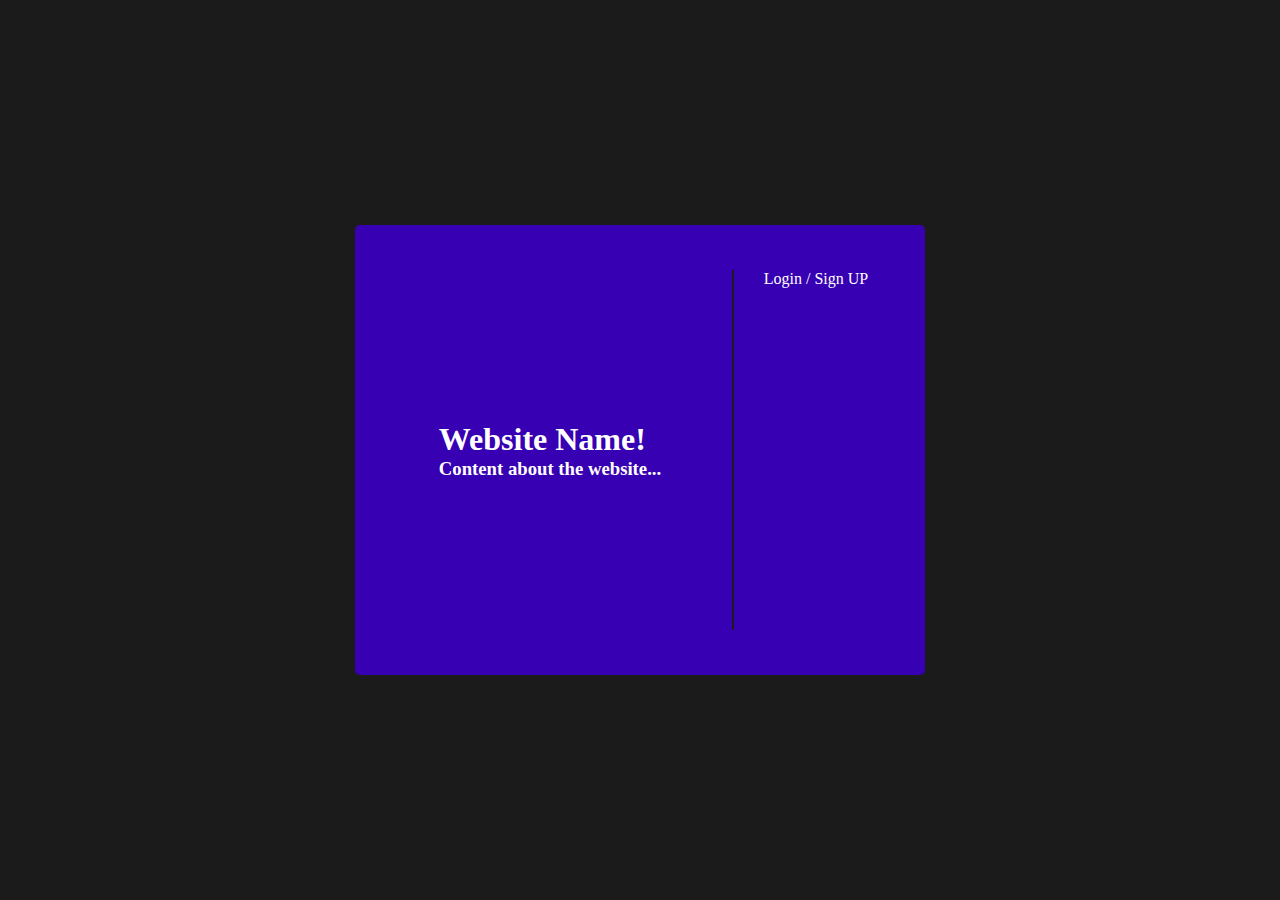
<file: index.html>
<!DOCTYPE html>
<html lang="en">
  <head>
    <meta charset="UTF-8" />
    <meta name="viewport" content="width=device-width, initial-scale=1.0" />
    <title>RWD - Tutorial</title>
    <link rel="stylesheet" href="styles.css" />
  </head>
  <body class="grid">
    <div class="content">
      <div class="info">
        <h1>Website Name!</h1>
        <h3>Content about the website...</h3>
      </div>
      <div class="login">
        Login / Sign UP
      </div>
    </div>
  </body>
</html>
</file>
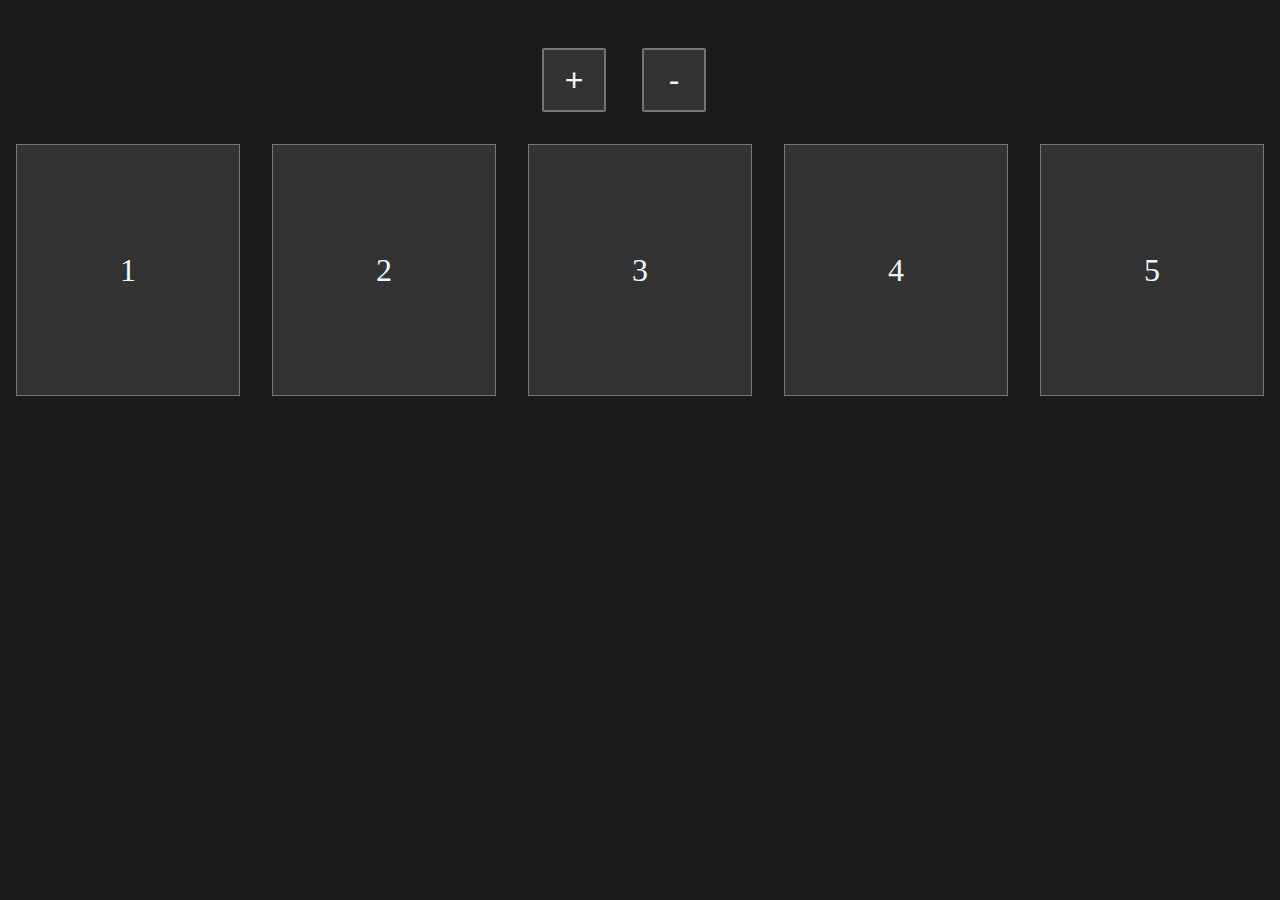
<file: dynamic.html>
<!DOCTYPE html>
<html lang="en">
  <head>
    <meta charset="UTF-8" />
    <meta name="viewport" content="width=device-width, initial-scale=1.0" />
    <title>Dynamic Content</title>
    <link rel="stylesheet" href="dynamic-content.css" />
    <script src="addContent.js"></script>
  </head>
  <body>
    <div style="padding: 2em; place-self: center;">
      <button id="plus" class="btn">+</button>
      <button id="minus" class="btn">-</button>
    </div>
    <div id="content" class="content">
      <div class="prod">1</div>
      <div class="prod">2</div>
      <div class="prod">3</div>
      <div class="prod">4</div>
      <div class="prod">5</div>
    </div>
  </body>
</html>
</file>
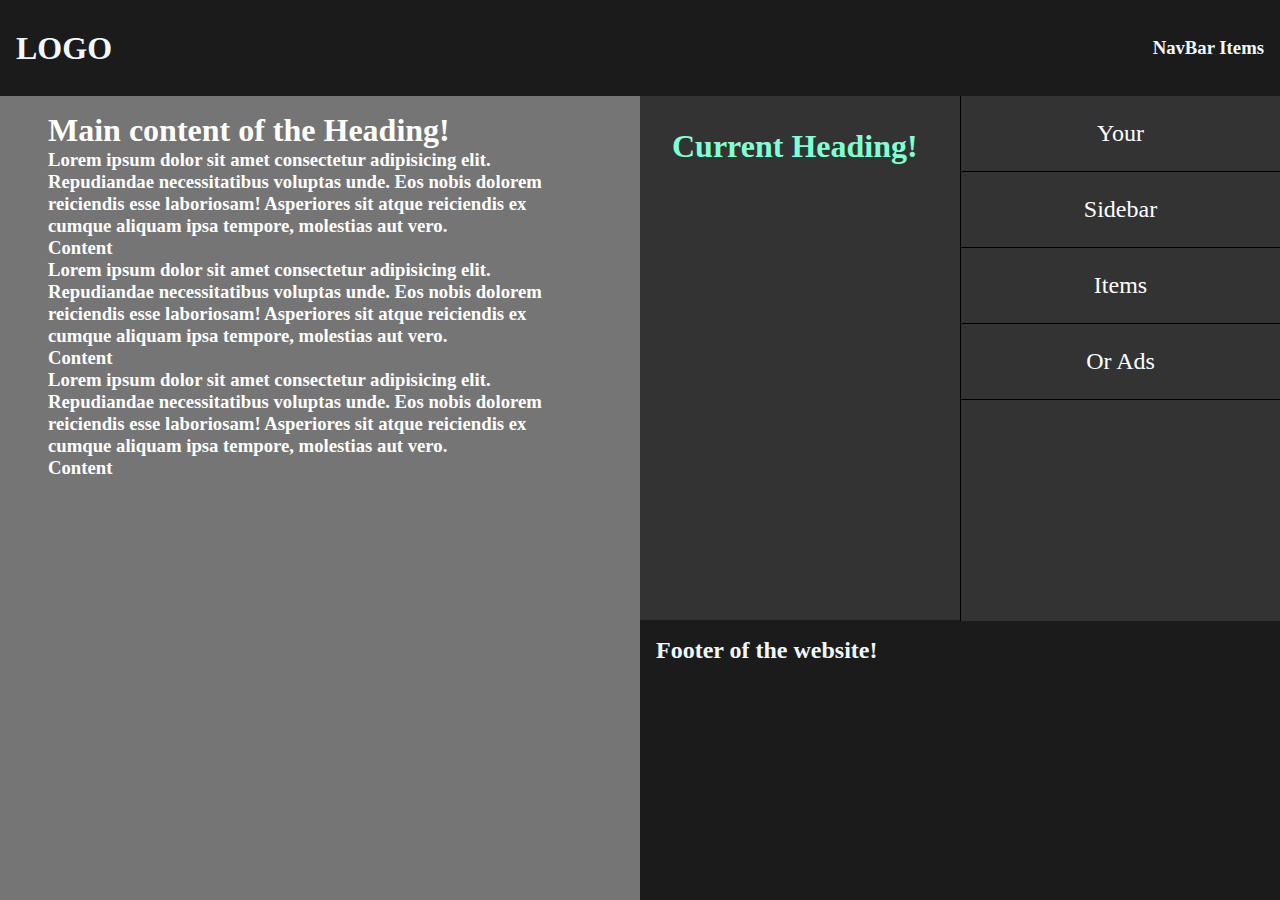
<file: site.html>
<!DOCTYPE html>
<html lang="en">
  <head>
    <meta charset="UTF-8" />
    <meta name="viewport" content="width=device-width, initial-scale=1.0" />
    <title>Site</title>
    <link rel="stylesheet" href="style.css" />
  </head>
  <body>
    <div class="site">
      <header class="main-header">
        <h1>LOGO</h1>
        <h3>NavBar Items</h3>
      </header>
      <h1 class="curr-header">Current Heading!</h1>
      <main class="main-content">
        <h1>Main content of the Heading!</h1>
        <h3>
          Lorem ipsum dolor sit amet consectetur adipisicing elit. Repudiandae
          necessitatibus voluptas unde. Eos nobis dolorem reiciendis esse
          laboriosam! Asperiores sit atque reiciendis ex cumque aliquam ipsa
          tempore, molestias aut vero.
        </h3>
        <h3>Content</h3>
        <h3>
          Lorem ipsum dolor sit amet consectetur adipisicing elit. Repudiandae
          necessitatibus voluptas unde. Eos nobis dolorem reiciendis esse
          laboriosam! Asperiores sit atque reiciendis ex cumque aliquam ipsa
          tempore, molestias aut vero.
        </h3>
        <h3>Content</h3>
        <h3>
          Lorem ipsum dolor sit amet consectetur adipisicing elit. Repudiandae
          necessitatibus voluptas unde. Eos nobis dolorem reiciendis esse
          laboriosam! Asperiores sit atque reiciendis ex cumque aliquam ipsa
          tempore, molestias aut vero.
        </h3>
        <h3>Content</h3>
      </main>
      <aside class="sidebar">
        <ul>
          <li>Your</li>
          <li>Sidebar</li>
          <li>Items</li>
          <li>Or Ads</li>
        </ul>
      </aside>
      <footer class="footer">
        <h2>Footer of the website!</h2>
      </footer>
    </div>
  </body>
</html>
</file>
<file: styles.css>
* {
  margin: 0;
  padding: 0;
}

.grid {
  background-color: #1b1b1b;
  display: grid;
  height: 100vh;
  place-items: center;
}

.content {
  font-family: "Nunito";
  background-color: #3700b3;
  color: white;
  width: 480px;
  border-radius: 5px;
  padding: 45px;
  display: grid;
  grid-template-columns: 2fr 1fr;
  grid-template-rows: 360px;
  place-items: center;
}

.login {
  height: 100%;
  border-left: 2px solid #1b1b1b;
  padding-left: 30px;
}

.info {
  padding-right: 20px;
}
</file>
<file: dynamic-content.css>
body {
  margin: 0;
  padding: 1em;
  background-color: #1b1b1b;
  font-family: "Nunito";
  display: grid;
}

.content {
  display: grid;
  gap: 2em;
  grid-template-columns: repeat(auto-fill, minmax(200px, 1fr));
}

.prod {
  display: flex;
  color: aliceblue;
  align-items: center;
  justify-content: space-around;
  background-color: #333333;
  border: 1px solid #757575;
  height: 250px;
  font-size: xx-large;
}

.btn {
  padding: 0;
  cursor: pointer;
  margin-right: 1em;
  border: 2px solid #757575;
  border-radius: 2px;
  height: 2em;
  width: 2em;
  background: #333333;
  color: aliceblue;
  display: inline-block;
  font-size: 2em;
}
</file>
<file: style.css>
* {
  margin: 0;
  padding: 0;
  font-family: "Nunito";
}

.site {
  height: 100vh;
  background-color: #1b1b1b;
}

.main-header {
  max-height: 6em;
  background-color: #1b1b1b;
  padding: 1.5em 1em;
  color: aliceblue;
  display: flex;
  align-items: center;
  justify-content: space-between;
}

.curr-header {
  color: aquamarine;
  background-color: #333333;
  border-bottom: 1px solid #1b1b1b;
  padding: 1em;
}

.main-content {
  background-color: #757575;
  color: white;
  padding: 1em 3em;
}

.sidebar {
  background-color: #333333;
  border-left: 1px solid black;
  font-size: x-large;
}

.sidebar ul {
  list-style-type: none;
  color: white;
}

.sidebar li {
  padding: 1em;
  text-align: center;
  border-bottom: 1px solid black;
}

.footer {
  background-color: #1b1b1b;
  color: aliceblue;
  padding: 1em;
}

@media screen and (min-width: 800px) {
  .site {
    display: grid;
    grid-template-columns: 1fr 1fr;
    grid-template-rows: 6em auto;
    grid-template-areas:
      "head head"
      "main curr-head"
      "main sidebar"
      "footer footer";
  }
  .main-header {
    grid-area: head;
  }
  .curr-header {
    grid-area: curr-head;
  }
  .main-content {
    grid-area: main;
  }
  .sidebar {
    grid-area: sidebar;
  }
  .footer {
    grid-area: footer;
  }
}

@media screen and (min-width: 1200px) {
  .site {
    grid-template-columns: 2fr 1fr 1fr;
    grid-template-areas:
      "head head head"
      "main curr-head sidebar"
      "main footer footer";
  }
}
</file>
